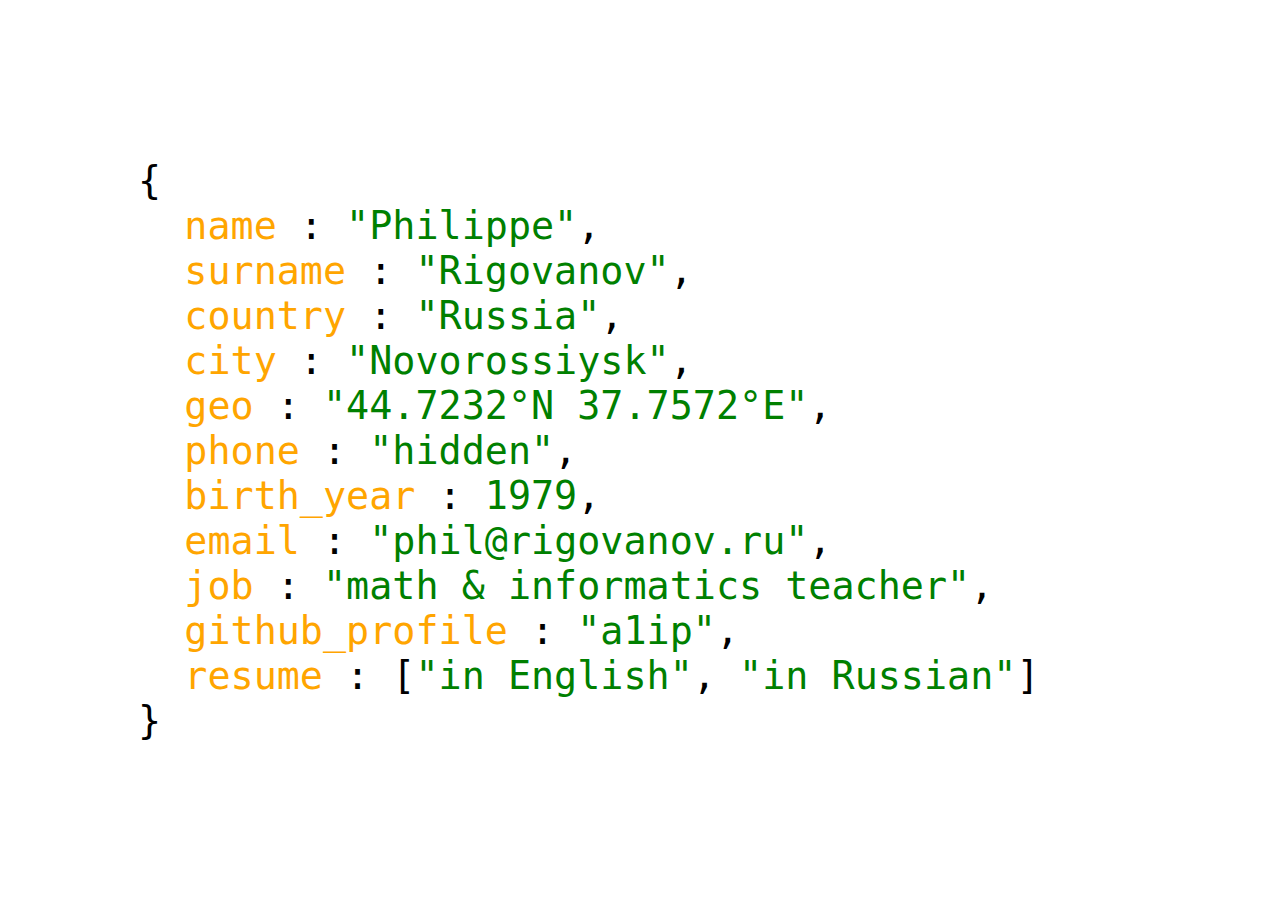
<file: index.html>
<!DOCTYPE html>
<html lang="en" prefix="og: http://ogp.me/ns#">
    <head>
        <meta charset="utf-8">
	<meta name="viewport" content="width=device-width, initial-scale=1.0">
        <title>Philippe Rigovanov</title>
        <meta name="description" content="Math and informatics teacher from Novorossiysk, Russia. Email, GitHub profile, current job, printable resume are here in my visit card.">
	<meta property="og:title" content="Philippe Rigovanov" />
	<meta property="og:locale" content="en_US" />
	<meta property="og:description" content="Math and informatics teacher from Novorossiysk, Russia. Email, GitHub profile, current job, printable resume are here in my visit card." />
	<meta property="og:type" content="profile" />
	<meta property="profile:first_name" content="Philippe" />
        <meta property="profile:last_name" content="Rigovanov" />
	<meta property="profile:gender" content="male" />
	<link rel="canonical" href="https://phil.rigovanov.ru" />
	<meta property="og:url" content="https://phil.rigovanov.ru" />
	<meta property="og:site_name" content="Philippe Rigovanov" />
	<meta property="og:image" content="https://phil.rigovanov.ru/card.png" />
	<meta name="twitter:card" content="summary_large_image" />
	<meta property="twitter:image" content="https://phil.rigovanov.ru/card.png" />
	<meta property="twitter:title" content="Philippe Rigovanov" />
	<script type="application/ld+json"> {"description":"Visit card with link to my resume","url":"https://phil.rigovanov.ru","@type":"WebSite","image":"https://phil.rigovanov.ru/card.png","headline":"Philippe Rigovanov","name":"Philippe Rigovanov","@context":"https://schema.org"}</script>
        <link rel="stylesheet" href="style.css">
        <link rel="shortcut icon" href="favicon.ico" type="image/x-icon">
        <link rel="icon" href="favicon.ico" type="image/x-icon">
        <link rel="apple-touch-icon" href="apple-touch-icon-60x60.png" sizes="60x60">
        <link rel="apple-touch-icon" href="apple-touch-icon-120x120.png" sizes="120x120">
        <link rel="apple-touch-icon" href="apple-touch-icon-180x180.png" sizes="180x180">
    </head>
    <body>
        <div id="business_card">
	    <pre>{
  <span class="field">name</span> : <span class="value">"Philippe"</span>,
  <span class="field">surname</span> : <span class="value">"Rigovanov"</span>,
  <span class="field">country</span> : <span class="value">"Russia"</span>,
  <span class="field">city</span> : <span class="value">"Novorossiysk"</span>,
  <span class="field">geo</span> : <span class="value">"<a href="https://www.google.com/maps/place/44°43'23.5%22N+37°45'25.9%22E" target="_blank" title="My location on Google maps" alt="My location on Google maps">44.7232°N 37.7572°E</a>"</span>,
  <span class="field">phone</span> : <span class="value">"hidden"</span>,
  <span class="field">birth_year</span> : <span class="value">1979</span>,
  <span class="field">email</span> : <span class="value">"<a href="mailto:phil@rigovanov.ru">phil@rigovanov.ru</a>"</span>,
  <span class="field">job</span> : <span class="value">"<a href="http://nptech.ru" target="_blank" title="НПТ" alt="НПТ">math &amp; informatics teacher</a>"</span>,
  <span class="field">github_profile</span> : <span class="value">"<a href="https://github.com/a1ip" target="_blank" title="GitHub Profile" alt="GitHub Profile">a1ip</a>"</span>,
  <span class="field">resume</span> : [<span class="value">"<a href="https://rigovanov.ru/cv/" target="_blank" title="Resume in English" alt="Resume in English">in English</a>"</span>, <span class="value">"<a href="philippe_rigovanov.pdf" target="_blank" title="Resume in Russian in PDF format" alt="Resume in Russian in PDF format">in Russian</a>"</span>]
}</pre>
        </div>
    </body>
</html>
</file>
<file: style.css>
body {
  margin: 0;
  color: black;
}

pre span.value {
  color: green;
}

pre span.field {
  color: orange;
}

pre a,
a:link,
a:active,
a:visited,
a:hover {
  color: green;
  text-decoration: none;
}

pre a:hover {
  text-decoration: underline;
}

#business_card {
  position: relative;
  width: 100vw;
  height: 100vh;
  min-width: 50em;
  min-height: 30em;
  margin-left: -4vw;
}

#business_card > pre {
  margin: 0;
  font-size: 3vw;
  display: block;
  position: absolute;
  top: 50%;
  left: 50%;
  transform: translate(-50%, -50%);
}

@media screen and (max-width: 1000px) {
  #business_card > pre {
    font-size: 30px;
  }
}

@media (prefers-color-scheme: dark) {
  body {
    color: #bbb;
    background: #282C34;
  }

  pre span.value {
    color: #98C379;
  }

  pre span.field {
    color: #E5C07B;
  }

  pre a,
  a:link,
  a:active,
  a:visited,
  a:hover {
    color: #98C379;
    text-decoration: none;
  }
}
</file>
